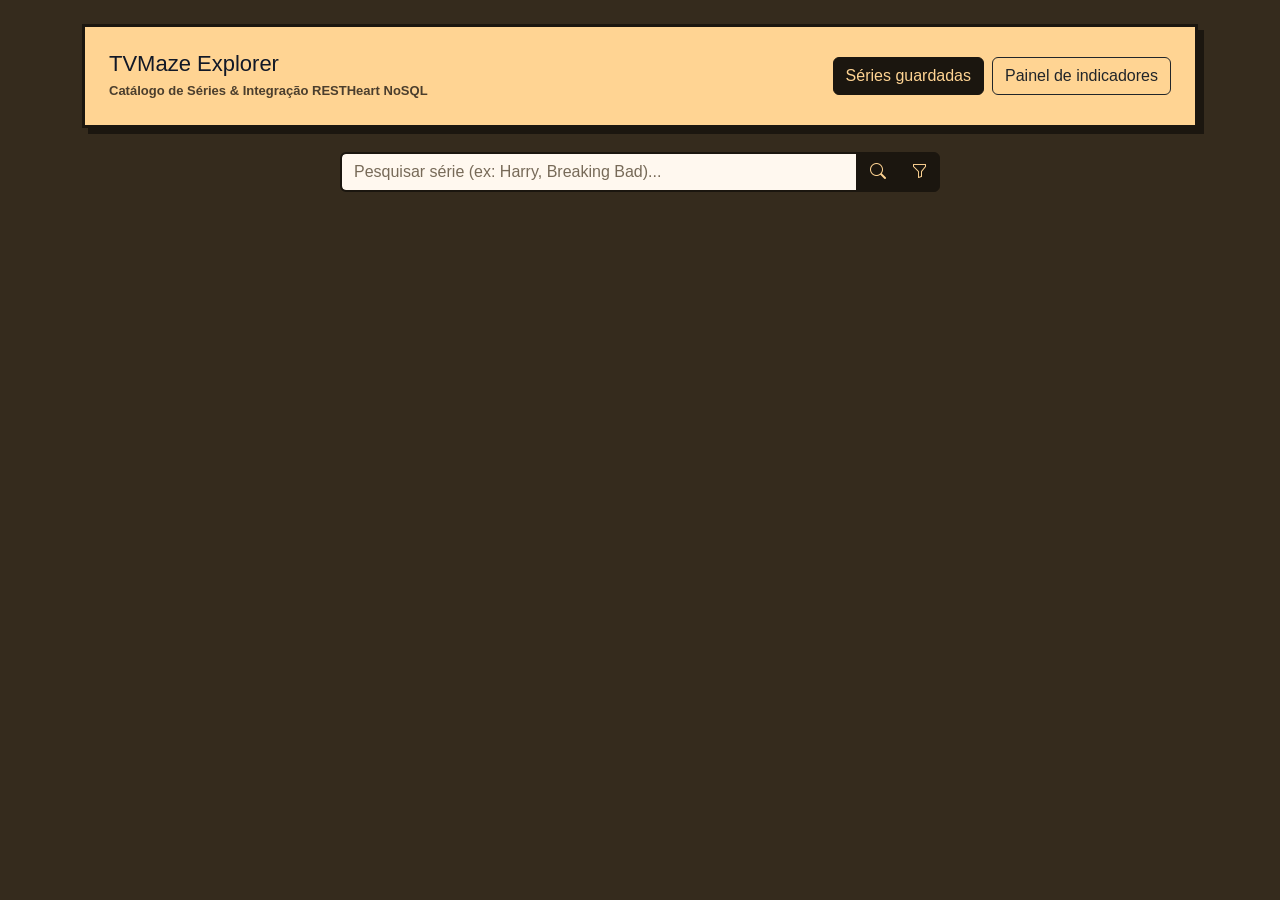
<file: index.html>
<!DOCTYPE html>
<html lang="pt-BR">
<head>
    <meta charset="UTF-8">
    <meta name="viewport" content="width=device-width, initial-scale=1.0">
    <title>TVMaze Explorer | Catálogo NoSQL</title>
    <link rel="stylesheet" href="https://cdn.jsdelivr.net/npm/bootstrap@5.3.8/dist/css/bootstrap.min.css">
    <link rel="stylesheet" href="https://cdn.jsdelivr.net/npm/bootstrap-icons@1.13.2/font/bootstrap-icons.min.css">
    <link rel="stylesheet" href="css/style.css">
    <!-- Bibliotecas de interface e módulo responsável pela busca na TVmaze. -->
    <script src="https://cdn.jsdelivr.net/npm/bootstrap@5.3.8/dist/js/bootstrap.bundle.min.js"></script>
    <script src="js/script.js" type="module"></script>
</head>
<body>
    <main class="container py-4">
        <!-- Cabeçalho Oficial TVMaze -->
        <header class="app-header d-flex justify-content-between align-items-center flex-wrap gap-3 mb-4 p-4">
            <div class="header-titles">
                <h1>TVMaze Explorer</h1>
                <p>Catálogo de Séries & Integração RESTHeart NoSQL</p>
            </div>
            <nav class="d-flex flex-wrap gap-2" aria-label="Navegação principal">
                <a class="btn btn-dark" href="salvas.html">Séries guardadas</a>
                <a class="btn btn-outline-dark" href="painel.html">Painel de indicadores</a>
            </nav>
        </header>

        <!-- Busca na API pública, com filtros locais para os resultados recebidos. -->
        <nav class="mb-4">
            <form id="search-form" class="input-group search-form">
                <input
                    id="search-input"
                    class="form-control"
                    type="search"
                    placeholder="Pesquisar série (ex: Harry, Breaking Bad)..."
                    aria-label="Nome da série"
                    required
                >
                <button class="btn btn-dark" type="submit" aria-label="Buscar séries" title="Buscar">
                    <i class="bi bi-search" aria-hidden="true"></i>
                </button>
                <button
                    id="filter-toggle"
                    class="btn btn-dark"
                    type="button"
                    aria-label="Mostrar filtros"
                    aria-expanded="false"
                    aria-controls="filter-panel"
                    title="Filtrar resultados"
                >
                    <i class="bi bi-funnel" aria-hidden="true"></i>
                </button>
            </form>
            <section id="filter-panel" class="filter-panel mt-3" aria-label="Filtros de busca" hidden>
                <div>
                    <label class="form-label" for="status-filter">Status</label>
                    <select id="status-filter" class="form-select">
                        <option value="">Todos os status</option>
                    </select>
                </div>
                <div>
                    <label class="form-label" for="genre-filter">Gênero</label>
                    <select id="genre-filter" class="form-select">
                        <option value="">Todos os gêneros</option>
                    </select>
                </div>
                <div>
                    <label class="form-label" for="minimum-score-filter">Pontuação mínima (0 a 10)</label>
                    <input
                        id="minimum-score-filter"
                        class="form-control"
                        type="number"
                        min="0"
                        max="10"
                        step="0.5"
                        placeholder="Sem pontuação mínima"
                    >
                    <small class="form-text">Usa Minha nota quando definida; caso contrário, a nota TVmaze.</small>
                </div>
                <div class="d-flex flex-wrap gap-2">
                    <button id="apply-filters" class="btn btn-dark" type="button">Aplicar filtros</button>
                    <button id="clear-filters" class="btn btn-outline-dark" type="button">Limpar filtros</button>
                </div>
            </section>
        </nav>

        <!-- Retorno da busca, cadastro ou erros para a pessoa usuária. -->
        <p id="status" class="alert alert-info status-message" aria-live="polite"></p>
        
        <!-- Área preenchida com os cards de resultados pelo script.js. -->
        <div id="series" class="row row-cols-1 row-cols-sm-2 row-cols-lg-4 g-4"></div>
    </main>
</body>
</html>
</file>
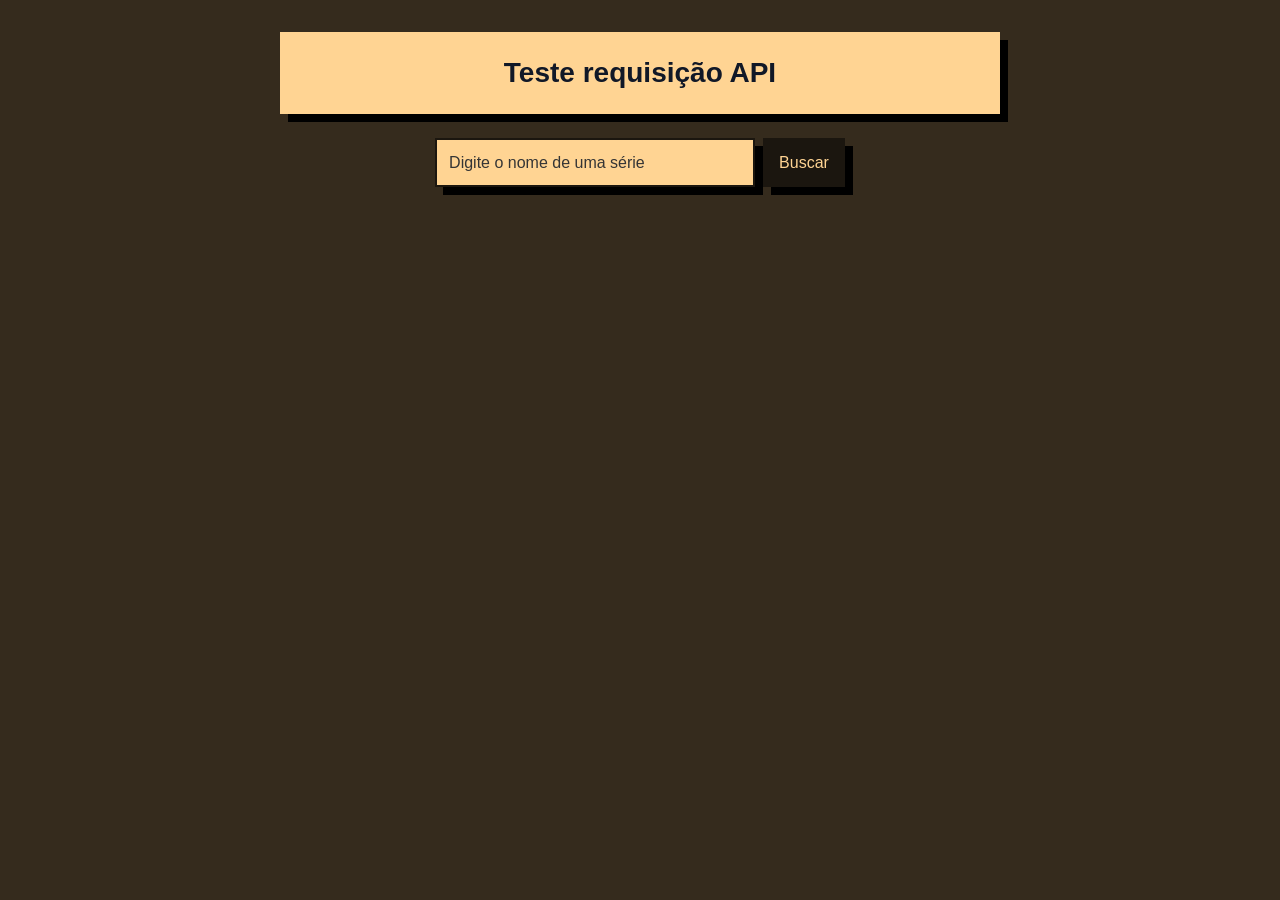
<file: TesteFront/index.html>
<!DOCTYPE html>
<html lang="en">
<head>
    <meta charset="UTF-8">
    <meta name="viewport" content="width=device-width, initial-scale=1.0">
    <title>Teste API</title>
    <link rel="stylesheet" href="style.css">
    <script src="script.js" defer></script>
</head>
<body>
    <h1>Teste requisição API</h1>
    <nav>
        <form id="search-form">
        <input
            id="search-input"
            type="search"
            placeholder="Digite o nome de uma série"
            aria-label="Nome da série"
            required
        >
        <button type="submit">Buscar</button>
        </form>
    </nav>
    <p id="status" aria-live="polite"></p>
        <div id="series"></div>
</body>
</html>
</file>
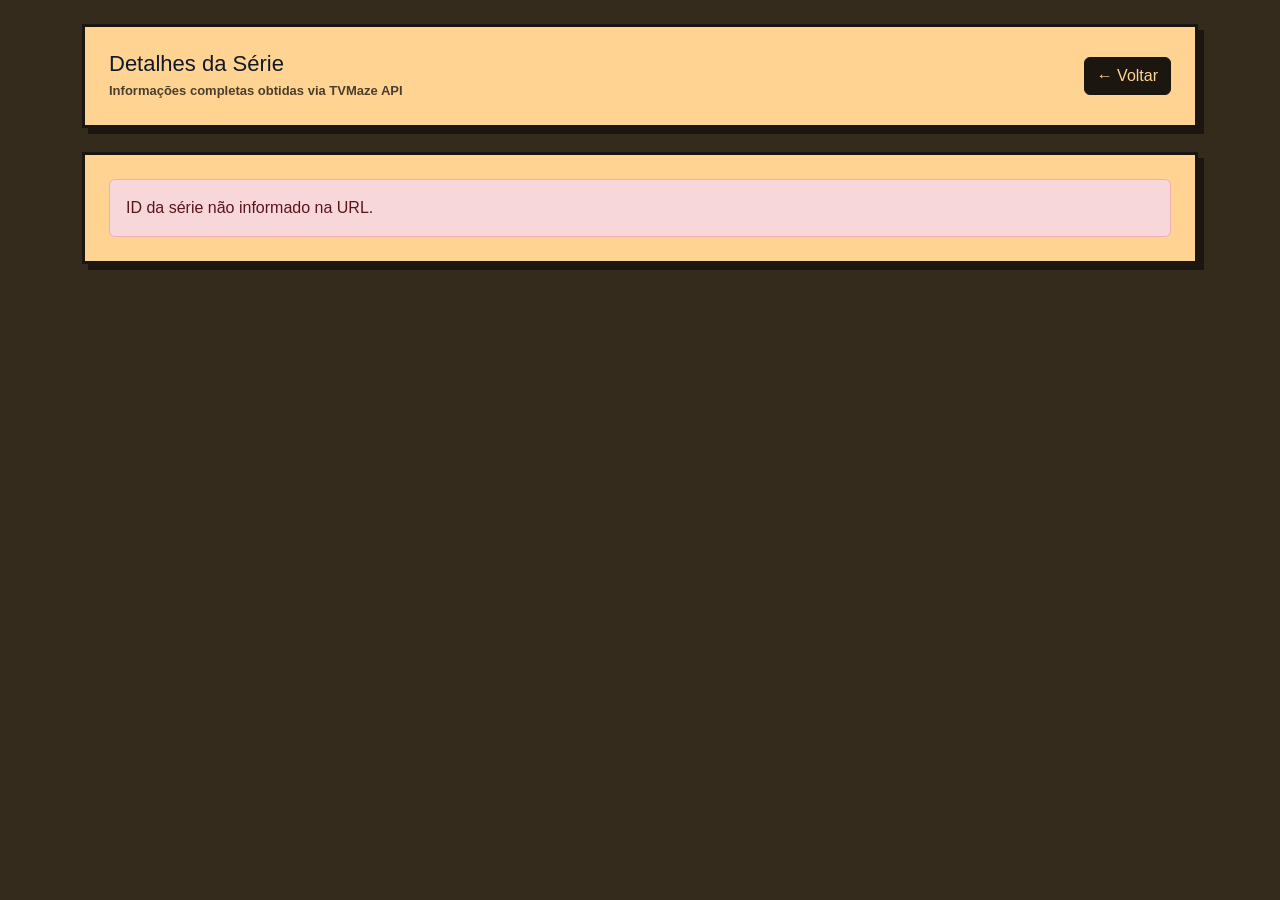
<file: detalhes.html>
<!DOCTYPE html>
<html lang="pt-BR">
<head>
    <meta charset="UTF-8">
    <meta name="viewport" content="width=device-width, initial-scale=1.0">
    <title>Detalhes da Série | TVMaze & NoSQL</title>
    <link rel="stylesheet" href="https://cdn.jsdelivr.net/npm/bootstrap@5.3.8/dist/css/bootstrap.min.css">
    <link rel="stylesheet" href="css/style.css">
    <!-- Consulta a TVmaze e preenche o conteúdo da série selecionada. -->
    <script src="js/detalhes.js" type="module"></script>
</head>
<body>
    <main class="container py-4">
        <!-- Cabeçalho -->
        <header class="app-header d-flex justify-content-between align-items-center flex-wrap gap-3 mb-4 p-4">
            <div class="header-titles">
                <h1>Detalhes da Série</h1>
                <p>Informações completas obtidas via TVMaze API</p>
            </div>
            <a href="index.html" class="btn btn-dark">← Voltar</a>
        </header>

        <!-- Container onde o js/detalhes.js vai injetar os dados -->
        <section id="detalhes" class="card series-details p-4">
            <p id="status" class="alert alert-info mb-0" role="status">A carregar detalhes...</p>
        </section>

        <!-- Formulário para gravar a nota pessoal e o comentário no MongoDB. -->
        <section id="avaliacao" class="card series-details p-4 mt-4" aria-labelledby="avaliacao-titulo" hidden>
            <h2 id="avaliacao-titulo" class="h4 mb-3">Minha avaliação</h2>
            <form id="form-avaliacao">
                <div class="mb-3">
                    <label class="form-label fw-bold" for="minha-nota">Minha nota</label>
                    <select class="form-select" id="minha-nota" name="minhaNota">
                        <option value="">Sem nota</option>
                    </select>
                    <div class="form-text">Escolha uma nota de 0 a 10, em passos de 0,5.</div>
                </div>
                <div class="mb-3">
                    <label class="form-label fw-bold" for="comentario">Comentário</label>
                    <textarea
                        class="form-control"
                        id="comentario"
                        name="comentario"
                        rows="4"
                        maxlength="2000"
                        placeholder="Escreva sua opinião sobre a série..."
                    ></textarea>
                </div>
                <button class="btn btn-dark" id="salvar-avaliacao" type="submit">Salvar avaliação</button>
                <p id="status-avaliacao" class="mt-3 mb-0" role="status" aria-live="polite"></p>
            </form>
        </section>
    </main>
</body>
</html>
</file>
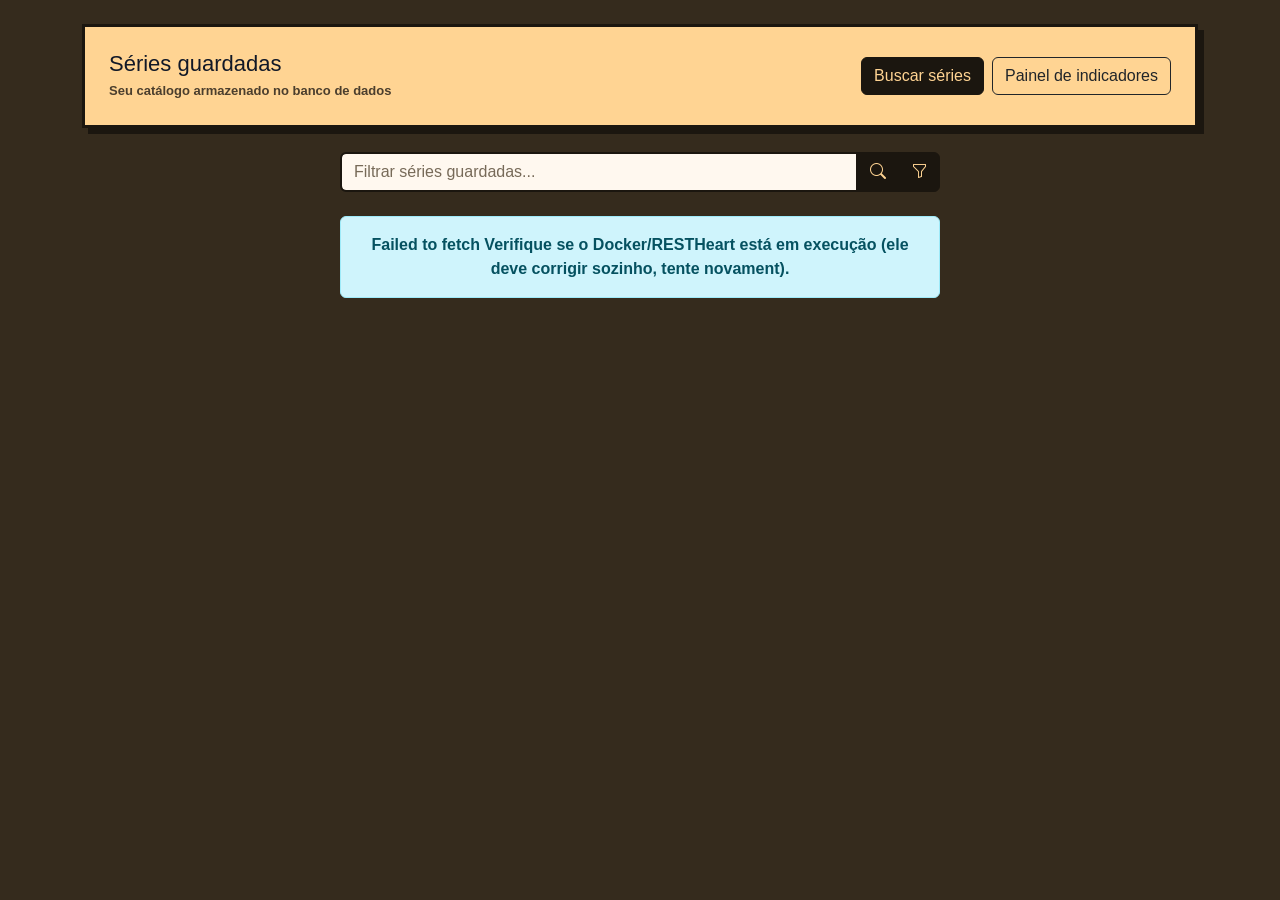
<file: salvas.html>
<!DOCTYPE html>
<html lang="pt-BR">
<head>
    <meta charset="UTF-8">
    <meta name="viewport" content="width=device-width, initial-scale=1.0">
    <title>Séries guardadas | TVMaze Explorer</title>
    <link rel="stylesheet" href="https://cdn.jsdelivr.net/npm/bootstrap@5.3.8/dist/css/bootstrap.min.css">
    <link rel="stylesheet" href="https://cdn.jsdelivr.net/npm/bootstrap-icons@1.13.2/font/bootstrap-icons.min.css">
    <link rel="stylesheet" href="css/style.css">
    <!-- Carrega a listagem salva no banco e habilita o filtro local. -->
    <script src="js/salvas.js" type="module"></script>
</head>
<body>
    <main class="container py-4">
        <header class="app-header d-flex justify-content-between align-items-center flex-wrap gap-3 mb-4 p-4">
            <div class="header-titles">
                <h1>Séries guardadas</h1>
                <p>Seu catálogo armazenado no banco de dados</p>
            </div>
            <nav class="d-flex flex-wrap gap-2" aria-label="Navegação principal">
                <a class="btn btn-dark" href="index.html">Buscar séries</a>
                <a class="btn btn-outline-dark" href="painel.html">Painel de indicadores</a>
            </nav>
        </header>

        <!-- Busca e filtros locais por nome, status e gênero. -->
        <nav class="mb-4">
            <form id="search-form" class="input-group search-form">
                <input
                    id="search-input"
                    class="form-control"
                    type="search"
                    placeholder="Filtrar séries guardadas..."
                    aria-label="Filtrar séries guardadas"
                >
                <button class="btn btn-dark" type="submit" aria-label="Buscar séries guardadas" title="Buscar">
                    <i class="bi bi-search" aria-hidden="true"></i>
                </button>
                <button
                    id="filter-toggle"
                    class="btn btn-dark"
                    type="button"
                    aria-label="Mostrar filtros"
                    aria-expanded="false"
                    aria-controls="filter-panel"
                    title="Filtrar séries"
                >
                    <i class="bi bi-funnel" aria-hidden="true"></i>
                </button>
            </form>
            <section id="filter-panel" class="filter-panel mt-3" aria-label="Filtros das séries guardadas" hidden>
                <div>
                    <label class="form-label" for="status-filter">Status</label>
                    <select id="status-filter" class="form-select">
                        <option value="">Todos os status</option>
                    </select>
                </div>
                <div>
                    <label class="form-label" for="genre-filter">Gênero</label>
                    <select id="genre-filter" class="form-select">
                        <option value="">Todos os gêneros</option>
                    </select>
                </div>
                <div>
                    <label class="form-label" for="minimum-score-filter">Pontuação mínima (0 a 10)</label>
                    <input
                        id="minimum-score-filter"
                        class="form-control"
                        type="number"
                        min="0"
                        max="10"
                        step="0.5"
                        placeholder="Sem pontuação mínima"
                    >
                    <small class="form-text">Usa Minha nota quando definida; caso contrário, a nota TVmaze.</small>
                </div>
                <div class="form-check">
                    <input id="favorites-only-filter" class="form-check-input" type="checkbox">
                    <label class="form-check-label" for="favorites-only-filter">Mostrar apenas favoritos</label>
                </div>
                <div class="d-flex flex-wrap gap-2">
                    <button id="apply-filters" class="btn btn-dark" type="button">Aplicar filtros</button>
                    <button id="clear-filters" class="btn btn-outline-dark" type="button">Limpar filtros</button>
                </div>
            </section>
        </nav>

        <!-- Mensagens da consulta e espaço para os cards vindos do RESTHeart. -->
        <p id="status" class="alert alert-info status-message" aria-live="polite">Carregando séries do banco...</p>
        <div id="series" class="row row-cols-1 row-cols-sm-2 row-cols-lg-4 g-4"></div>
    </main>
</body>
</html>
</file>
<file: css/style.css>
:root {
    /* Paleta compartilhada pelas páginas e componentes do catálogo. */
    --color-page-background: #352b1d;
    --color-text: #1b160f;
    --color-heading: #111827;
    --color-surface: #ffd493;
    --color-accent: #1b160f;
    --color-accent-hover: #423525;
    --color-card-shadow: #1b160f;
    --color-input-background: #fff8ef;
    --color-input-placeholder: #776a58;
}

body {
    /* Fundo e tipografia base da aplicação. */
    margin: 0;
    background-color: var(--color-page-background);
    color: var(--color-text);
    font-family: Arial, Helvetica, sans-serif;
}

.app-header {
    /* Cabeçalho destacado usado nas páginas principais. */
    background-color: var(--color-surface);
    border: 3px solid var(--color-card-shadow);
    box-shadow: 6px 6px 0 var(--color-card-shadow);
}

.header-titles h1 {
    margin: 0 0 4px;
    color: var(--color-heading);
    font-size: 1.375rem;
}

.header-titles p {
    margin: 0;
    color: #4b3e2d;
    font-size: 0.8125rem;
    font-weight: 700;
}

.search-form {
    /* Mantém os campos de busca alinhados e limitados em telas largas. */
    max-width: 600px;
    margin-inline: auto;
}

.filter-panel {
    /* Mantém os controles de filtro próximos da busca e compatíveis com telas menores. */
    display: grid;
    max-width: 600px;
    margin-inline: auto;
    padding: 1rem;
    gap: 0.75rem;
    border: 2px solid var(--color-card-shadow);
    background-color: var(--color-surface);
    box-shadow: 4px 4px 0 var(--color-card-shadow);
}

.filter-panel[hidden] {
    display: none;
}

.filter-panel .form-label {
    margin-bottom: 0.25rem;
    font-weight: 700;
}

.filter-panel .form-select {
    border: 2px solid var(--color-card-shadow);
    background-color: var(--color-input-background);
    color: var(--color-text);
}

.form-control {
    border: 2px solid var(--color-card-shadow);
    background-color: var(--color-input-background);
    color: var(--color-text);
}

.form-control::placeholder {
    color: var(--color-input-placeholder);
}

.form-control:focus {
    border-color: var(--color-card-shadow);
    background-color: #fff;
    box-shadow: 0 0 0 0.2rem rgb(255 212 147 / 45%);
}

.btn-dark {
    /* Personaliza os botões principais do Bootstrap com as cores do tema. */
    border-color: var(--color-card-shadow);
    background-color: var(--color-accent);
    color: var(--color-surface);
}

.btn-dark:hover,
.btn-dark:focus-visible {
    border-color: var(--color-accent-hover);
    background-color: var(--color-accent-hover);
    color: var(--color-surface);
}

.status-message {
    /* Centraliza mensagens de carregamento, sucesso e erro. */
    max-width: 600px;
    margin-inline: auto;
    text-align: center;
    font-weight: 700;
}

.status-message:empty {
    display: none;
}

.series-card,
.series-details {
    /* Aparência comum dos cards e da página de detalhes. */
    border: 3px solid var(--color-card-shadow);
    border-radius: 0;
    background-color: var(--color-surface);
    box-shadow: 6px 6px 0 var(--color-card-shadow);
}

.series-card {
    overflow: hidden;
}

.series-card .card-img-top {
    height: 300px;
    padding: 6px;
    border-bottom: 3px solid var(--color-card-shadow);
    border-radius: 0;
    background-color: #261f14;
    object-fit: contain;
}

.series-card .card-title {
    display: -webkit-box;
    overflow: hidden;
    min-height: 2.4em;
    margin-bottom: 0.5rem;
    color: var(--color-heading);
    font-size: 1rem;
    line-height: 1.2;
    -webkit-box-orient: vertical;
    -webkit-line-clamp: 2;
}

.series-card .card-text {
    display: -webkit-box;
    overflow: hidden;
    min-height: 4.5em;
    margin-bottom: 1rem;
    color: #443725;
    font-size: 0.8125rem;
    -webkit-box-orient: vertical;
    -webkit-line-clamp: 3;
}

.series-card .btn {
    box-shadow: 3px 3px 0 var(--color-card-shadow);
}

.details-image {
    /* Limita a capa na página de detalhes sem distorcer a imagem. */
    max-height: 400px;
    padding: 8px;
    border: 3px solid var(--color-card-shadow);
    background-color: #261f14;
    object-fit: contain;
}

.details-meta-item {
    border-color: var(--color-card-shadow) !important;
    background-color: var(--color-input-background) !important;
    color: var(--color-text) !important;
}

.details-summary {
    line-height: 1.6;
}

.series-details[hidden] {
    display: none;
}

.series-details .form-select {
    border: 2px solid var(--color-card-shadow);
    background-color: var(--color-input-background);
    color: var(--color-text);
}

.details-cast .list-group-item {
    border-color: rgb(27 22 15 / 20%);
    background-color: transparent;
    color: var(--color-text);
}

.dashboard-card {
    /* Cartão visual comum aos indicadores, gráficos e tabelas do painel. */
    height: 100%;
    padding: 1.25rem;
    border: 3px solid var(--color-card-shadow);
    background-color: var(--color-surface);
    box-shadow: 5px 5px 0 var(--color-card-shadow);
}

.dashboard-label {
    margin-bottom: 0.5rem;
    color: #4b3e2d;
    font-size: 0.875rem;
    font-weight: 700;
}

.dashboard-value {
    margin: 0;
    color: var(--color-heading);
    font-size: clamp(1.75rem, 5vw, 2.5rem);
    font-weight: 700;
}

.dashboard-section-title {
    margin-bottom: 1rem;
    color: var(--color-heading);
    font-size: 1.125rem;
}

.dashboard-chart {
    /* Reserva espaço estável para os gráficos responsivos. */
    position: relative;
    min-height: 280px;
}

.dashboard-chart canvas {
    max-height: 320px;
}

.dashboard-table {
    --bs-table-bg: transparent;
    --bs-table-color: var(--color-text);
}

.dashboard-table > :not(caption) > * > * {
    border-color: rgb(27 22 15 / 20%);
}
</file>
<file: TesteFront/style.css>
:root {
    --color-page-background: #352b1d;
    --color-text: #080808;
    --color-heading: #111827;
    --color-surface: rgb(255, 212, 147);
    --color-accent: #1b160f;
    --color-accent-hover: #2e2416;
    --color-card-background: rgb(255, 212, 147);
    --color-card-shadow: #000000;
    --color-input-background: rgb(255, 212, 147);
    --color-input-placeholder: #353535;
}

button:hover,
.card:hover,
#search-input:focus {
    box-shadow: 0 0 0 var(--color-card-shadow);
}

h1,
button,
.card,
#status,
#search-input {
    border-radius: 0;
    transition: box-shadow 0.2s ease;
    box-shadow: 8px 8px 0 var(--color-card-shadow);
}

* {
    box-sizing: border-box;
}

body {
    margin: 0;
    padding: 32px;
    background-color: var(--color-page-background);
    color: var(--color-text);
    font-family: Arial, Helvetica, sans-serif;
    line-height: 1.6;
}

h1,
h2,
h3 {
    color: var(--color-heading);
    line-height: 1.2;
}

h1 {
    max-width: 720px;
    margin: 0 auto;
    padding: 24px;
    background-color: var(--color-surface);
    font-size: 28px;
    display: flex;
    flex-direction: column;
    align-items: center;
}

nav {
    display: flex;
    flex-direction: column;
    align-items: center;
    max-width: 720px;
    margin: 1.5rem auto;
}

nav form {
    display: flex;
    justify-content: center;
    gap: 8px;
}

img {
    display: block;
    max-width: 100%;
    height: auto;
}

button,
input,
select,
textarea {
    font: inherit;
}

button {
    padding: 9.6px 16px;
}

button {
    border: 0;
    background-color: var(--color-accent);
    color: var(--color-surface);
    cursor: pointer;
}

button:hover {
    background-color: var(--color-accent-hover);
}

.card {
    background-color: var(--color-card-background);
    height: 600px;
    position: relative;
}

.card img {
    min-width: 100%;
    position: sticky;
}

.card p {
    margin: 8px 16px;
    display: -webkit-box;
    -webkit-box-orient: vertical;
    -webkit-line-clamp: 6;
    line-clamp: 6;
    overflow: hidden;
}

.card h2 {
    padding: 8px 16px;
    height: 35px;
    display: -webkit-box;
    -webkit-box-orient: vertical;
    -webkit-line-clamp: 2;
    line-clamp: 2;
    overflow: hidden;
}

.card button {
    box-shadow: none;
    width: 100%;
    height: 60px;
    padding: 0;
    display: none;
}

.card:hover button {
    display: block;
}

.card .detalhar {
    position: absolute;
    bottom: 0;
    left: 0;
    z-index: 1;
}

.card .guardar {
    position: absolute;
    top: 0;
    left: 0;
    z-index: 1;
    font-size: small;
    height: 20px;
}

#series {
    margin-inline: auto;
    max-width: 80%;
    display: grid;
    grid-template-columns: repeat(auto-fit, minmax(200px, 1fr));
    gap: 16px;
}

#search-input {
    width: min(320px, 70vw);
    padding: 10px 12px;
    border: 2px solid var(--color-accent);
    background-color: var(--color-input-background);
    color: var(--color-text);
}

#search-input:focus {
    outline: 0px solid;
}

#search-input::placeholder {
    color: var(--color-input-placeholder);
}

#status {
    padding: 8px;
    margin-inline: auto;
    text-align: center;
    background: var(--color-surface);
    width: fit-content;
}

#status:empty {
    display: none;
}

@media (max-width: 480px) {
    body {
        padding: 16px;
    }
}
</file>
